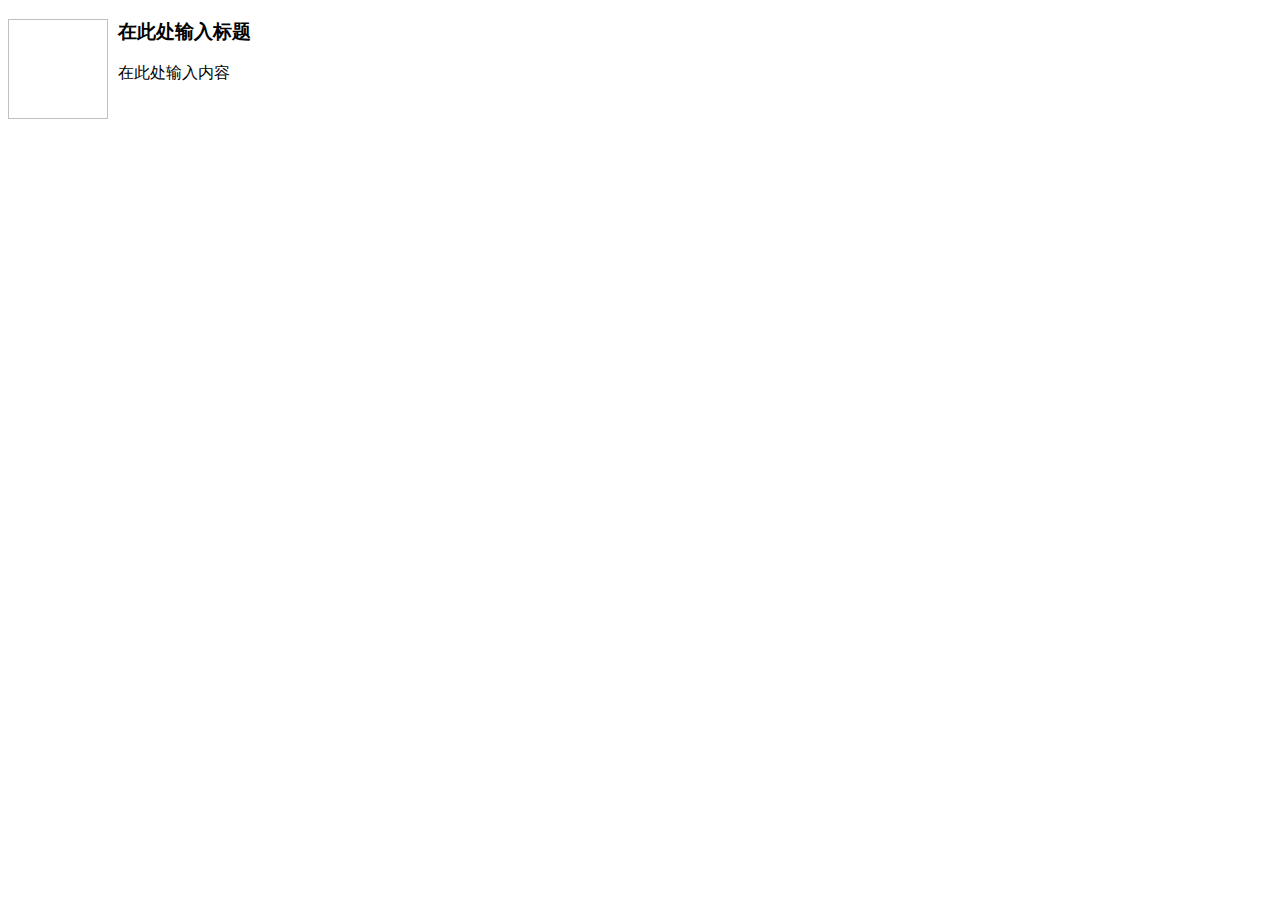
<file: website/static/website/kindeditor/plugins/template/html/1.html>
<!doctype html>
<html>
<head>
	<meta charset="utf-8" />
</head>
<body>
	<h3>
		<img align="left" height="100" style="margin-right: 10px" width="100" />在此处输入标题
	</h3>
	<p>
		在此处输入内容
	</p>
</body>
</html>
</file>
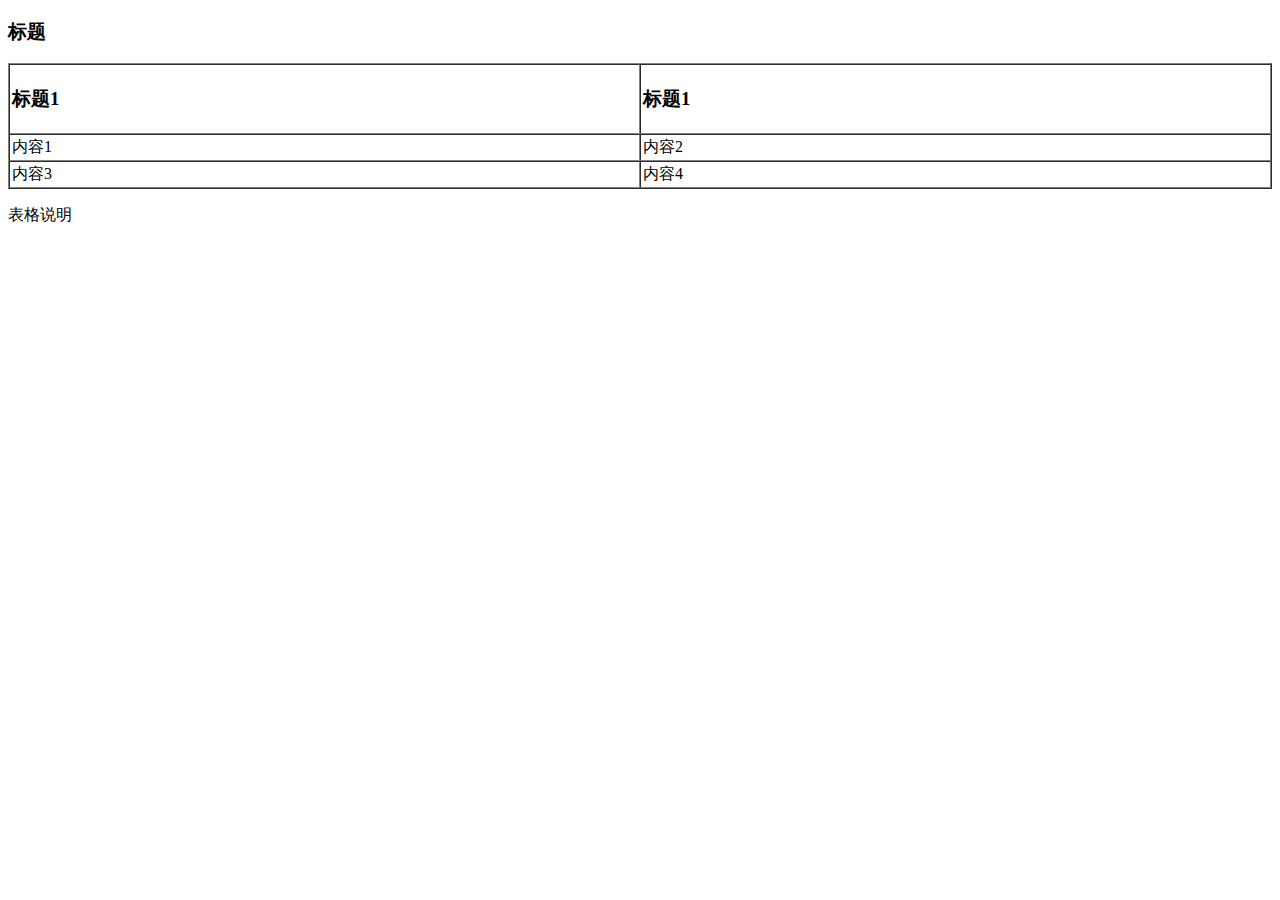
<file: website/static/website/kindeditor/plugins/template/html/2.html>
<!doctype html>
<html>
<head>
	<meta charset="utf-8" />
</head>
<body>
	<h3>
		标题
	</h3>
	<table style="width:100%;" cellpadding="2" cellspacing="0" border="1">
		<tbody>
			<tr>
				<td>
					<h3>标题1</h3>
				</td>
				<td>
					<h3>标题1</h3>
				</td>
			</tr>
			<tr>
				<td>
					内容1
				</td>
				<td>
					内容2
				</td>
			</tr>
			<tr>
				<td>
					内容3
				</td>
				<td>
					内容4
				</td>
			</tr>
		</tbody>
	</table>
	<p>
		表格说明
	</p>
</body>
</html>
</file>
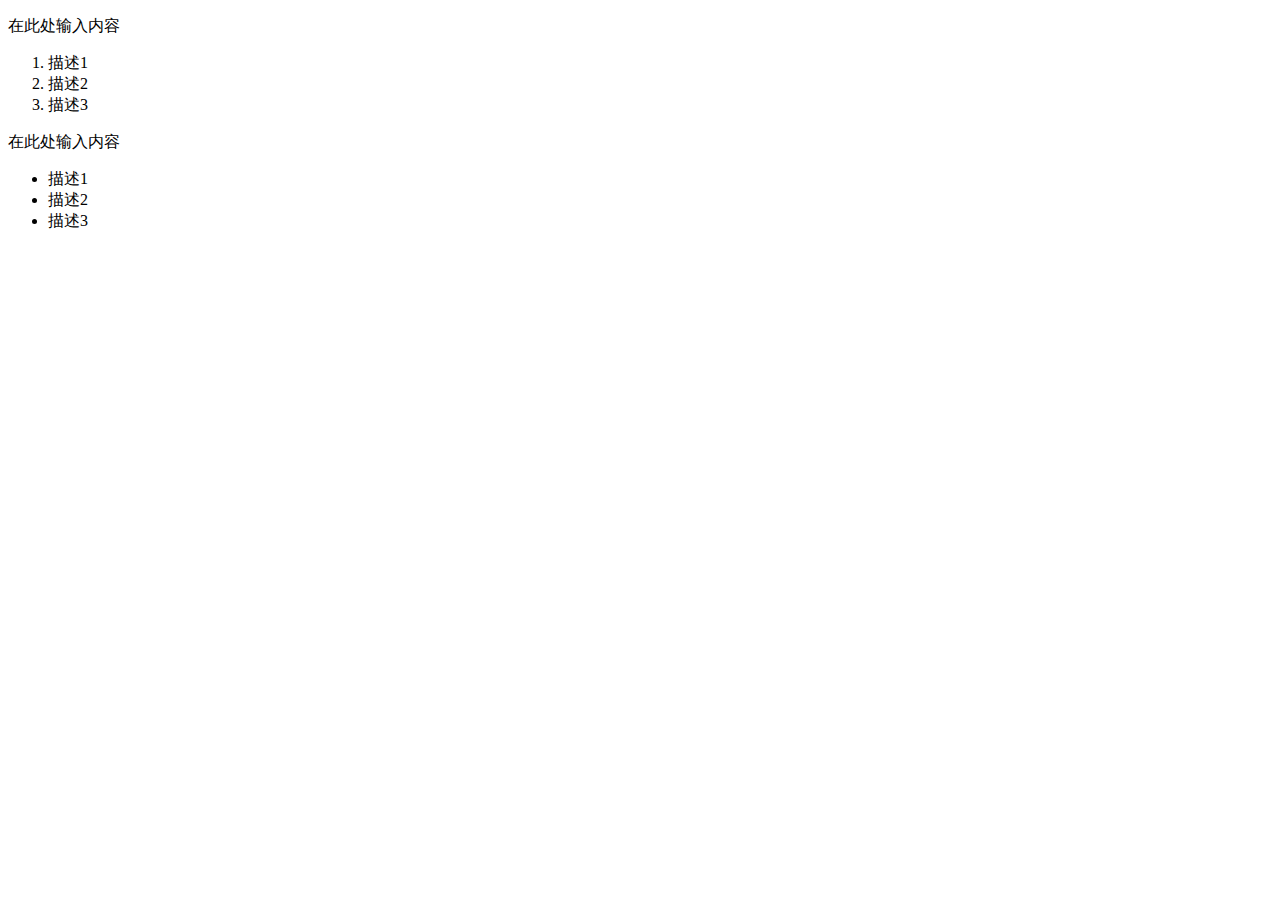
<file: website/static/website/kindeditor/plugins/template/html/3.html>
<!doctype html>
<html>
<head>
	<meta charset="utf-8" />
</head>
<body>
	<p>
		在此处输入内容
	</p>
	<ol>
		<li>
			描述1
		</li>
		<li>
			描述2
		</li>
		<li>
			描述3
		</li>
	</ol>
	<p>
		在此处输入内容
	</p>
	<ul>
		<li>
			描述1
		</li>
		<li>
			描述2
		</li>
		<li>
			描述3
		</li>
	</ul>
</body>
</html>
</file>
